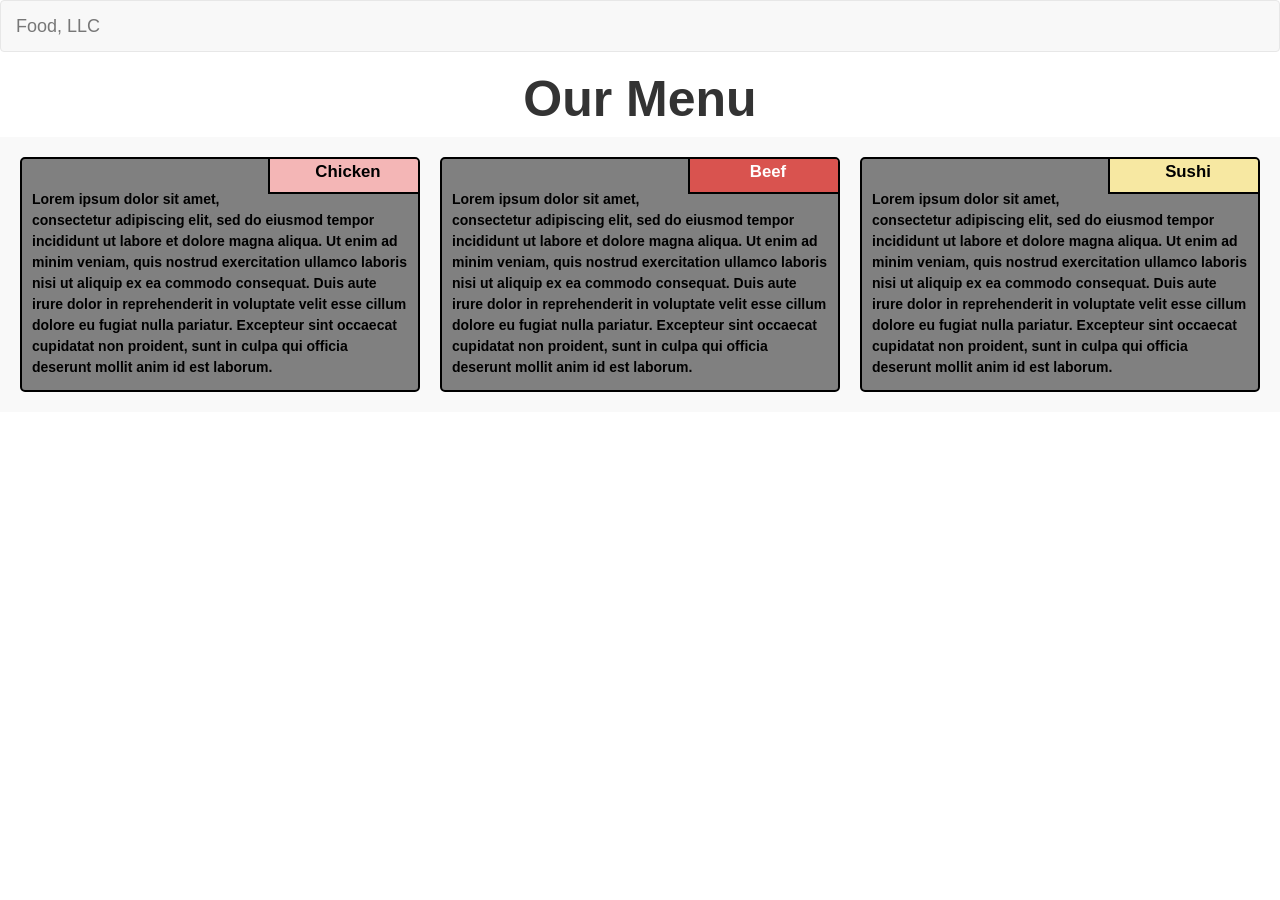
<file: Assignment Proj/index.html>
<!DOCTYPE html>
<html lang="en">
<head>
    <meta charset="UTF-8">
    <meta name="viewport" content="width=device-width, initial-scale=1.0">
    <title>Our Menu - Food, LLC</title>

    <link rel="stylesheet" href="https://stackpath.bootstrapcdn.com/bootstrap/3.3.7/css/bootstrap.min.css">
    <link rel="stylesheet" href="styles.css">
</head>
<body>

    <nav class="navbar navbar-default navbar-scroll">
        <div class="container-fluid">
            <div class="navbar-header">
                <a class="navbar-brand" href="#">Food, LLC</a>
                <button type="button" class="navbar-toggle collapsed" data-toggle="collapse" data-target="#navbar-collapse" aria-expanded="false">
                    <span class="icon-bar"></span>
                    <span class="icon-bar"></span>
                    <span class="icon-bar"></span>
                </button>
            </div>
            <div class="collapse navbar-collapse" id="navbar-collapse">
                <ul class="nav navbar-nav visible-xs">
                    <li><a href="#Chicken">Chicken</a></li>
                    <li><a href="#Beef">Beef</a></li>
                    <li><a href="#Sushi">Sushi</a></li>
                    
                </ul>
            </div>
        </div>
    </nav>

    <h1>Our Menu</h1>
    <div class="FrameWork-Container">
        <section class="Framework">
            <div class="Label-box">
                <label id="Chicken">Chicken</label>
            </div>
            <p>Lorem ipsum dolor sit amet, consectetur adipiscing elit, sed do eiusmod tempor incididunt ut labore et dolore magna aliqua. Ut enim ad minim veniam, quis nostrud exercitation ullamco laboris nisi ut aliquip ex ea commodo consequat. Duis aute irure dolor in reprehenderit in voluptate velit esse cillum dolore eu fugiat nulla pariatur. Excepteur sint occaecat cupidatat non proident, sunt in culpa qui officia deserunt mollit anim id est laborum.</p>
        </section>
        <section class="Framework">
            <div class="Label-box">
                <label id="Beef">Beef</label>
            </div>
            <p>Lorem ipsum dolor sit amet, consectetur adipiscing elit, sed do eiusmod tempor incididunt ut labore et dolore magna aliqua. Ut enim ad minim veniam, quis nostrud exercitation ullamco laboris nisi ut aliquip ex ea commodo consequat. Duis aute irure dolor in reprehenderit in voluptate velit esse cillum dolore eu fugiat nulla pariatur. Excepteur sint occaecat cupidatat non proident, sunt in culpa qui officia deserunt mollit anim id est laborum.</p>
        </section>
        <section class="Framework">
            <div class="Label-box">
                <label id="Sushi">Sushi</label>
            </div>
            <p>Lorem ipsum dolor sit amet, consectetur adipiscing elit, sed do eiusmod tempor incididunt ut labore et dolore magna aliqua. Ut enim ad minim veniam, quis nostrud exercitation ullamco laboris nisi ut aliquip ex ea commodo consequat. Duis aute irure dolor in reprehenderit in voluptate velit esse cillum dolore eu fugiat nulla pariatur. Excepteur sint occaecat cupidatat non proident, sunt in culpa qui officia deserunt mollit anim id est laborum.</p>
        </section>
    </div>
</body>
    
<script src="https://ajax.googleapis.com/ajax/libs/jquery/3.5.1/jquery.min.js"></script>
<script src="https://stackpath.bootstrapcdn.com/bootstrap/3.3.7/js/bootstrap.min.js"></script>
</html>
</file>
<file: Assignment Proj/styles.css>
body h1 {
    font-weight: bolder;
    font-size: 50px;
    text-align: center;
}

.FrameWork-Container {
    display: flex;
    justify-content: space-around;
    gap: 20px;
    padding: 20px;
    background-color: #f9f9f9;
}

.Framework {
    width: 600px;
    border: 2px solid black;
    border-radius: 5px;
    overflow: hidden;
    font-family: Arial, sans-serif;
    position: relative;
    background-color: gray;
}

.Framework p {
    padding: 30px 10px 2px 10px;
    color: black;
    line-height: 1.5;
    font-weight: bold;
}

.Label-box {
    width: 160px;
    height: 45px;
    border: 2px solid black;
    border-radius: 5px 5px 0 0;
    display: flex;
    align-items: center;
    justify-content: center;
    position: relative;
    top: -10px;
    left: 10px;
    float: right;
    font-weight: bolder;
    font-size: 20px;
    text-align: center;
    margin-top: 5px;
}


.Framework:nth-child(1) .Label-box {
    background-color: #f4b6b6;  
    color: black;
}

.Framework:nth-child(2) .Label-box {
    background-color: #d9534f;  
    color: white;
}

.Framework:nth-child(3) .Label-box {
    background-color: #f7e8a2;  
    color: black;
}

@media (min-width: 992px) {
    .FrameWork-Container {
        justify-content: space-between;
    }

    .Framework {
        width: 600px;
    }

    .Label-box {
        width: 160px;
        height: 40px;
        font-size: 1.2em;
    }
}

@media (min-width: 768px) and (max-width: 992px) {
    .FrameWork-Container {
        display: flex;
        flex-wrap: wrap;
        justify-content: space-between;
        gap: 20px;
    }

    .Framework {
        flex: 1 1 calc(50% - 20px);
        margin-bottom: 20px;
    }

    .Framework:nth-child(3) {
        flex: 1 1 100%;
    }

    .Label-box {
        width: 110px;
        height: 45px;
        font-size: 1.1em;
    }
}

@media (max-width: 767px) {
    .FrameWork-Container {
        flex-direction: column;
        align-items: center;
    }

    .Framework {
        width: 90%;
        margin-bottom: 20px;
    }
}
</file>
